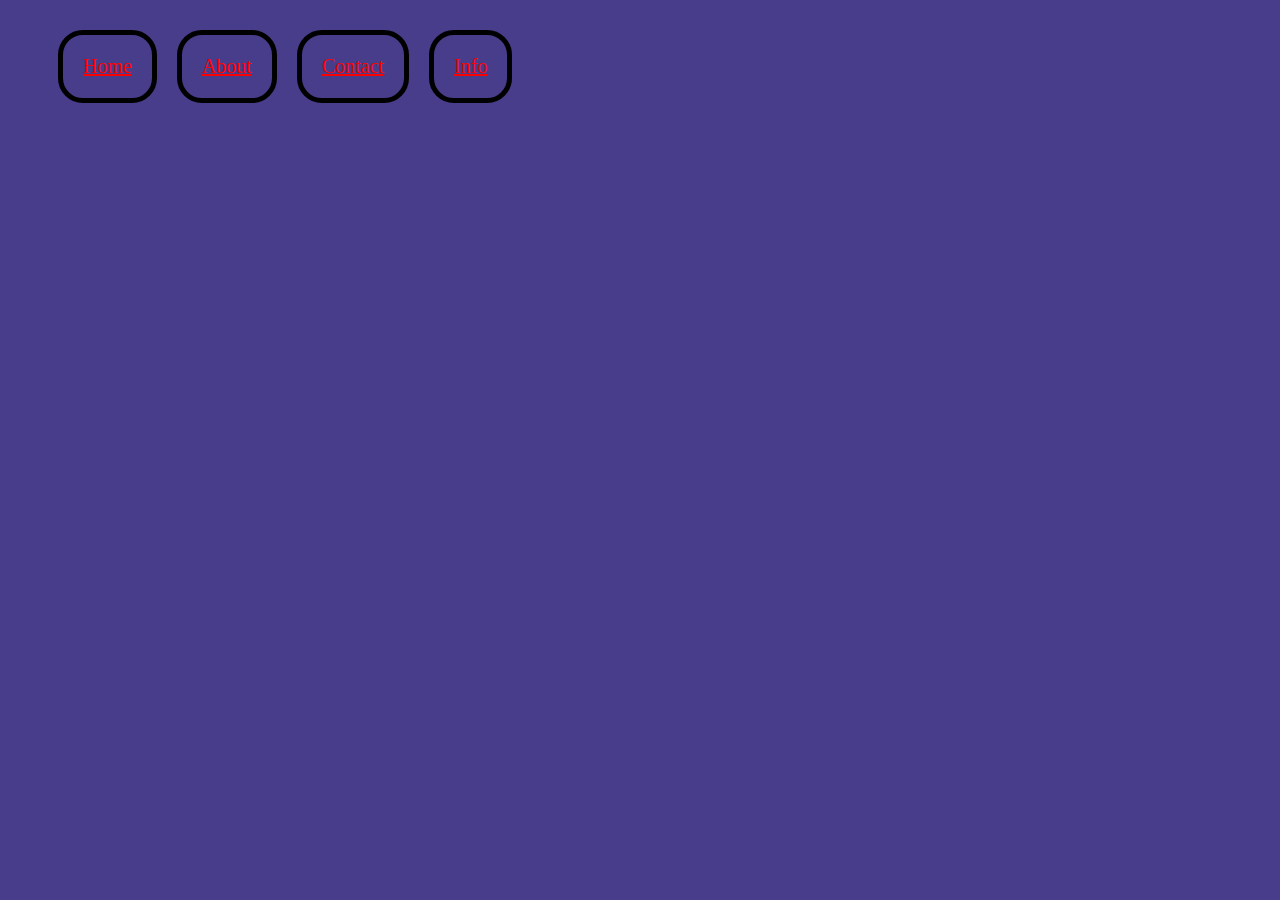
<file: index.html>
<!DOCTYPE html>
<html lang="en">
<head>
    <meta charset="UTF-8">
    <meta http-equiv="X-UA-Compatible" content="IE=edge">
    <meta name="viewport" content="width=device-width, initial-scale=1.0">
    <title>Link Assignment</title>
    <link href="./link.css" rel="stylesheet"/>
    
</head>
<body class="index">
    <ul>
      <li><a href="./index.html">Home</a></li>
      <li><a href="./about.html">About</a></li>
      <li><a href="./contact.html">Contact</a></li>
      <li><a href="./info.html">Info</a></li>
    </ul>
    
  
</body>
</html>
</file>
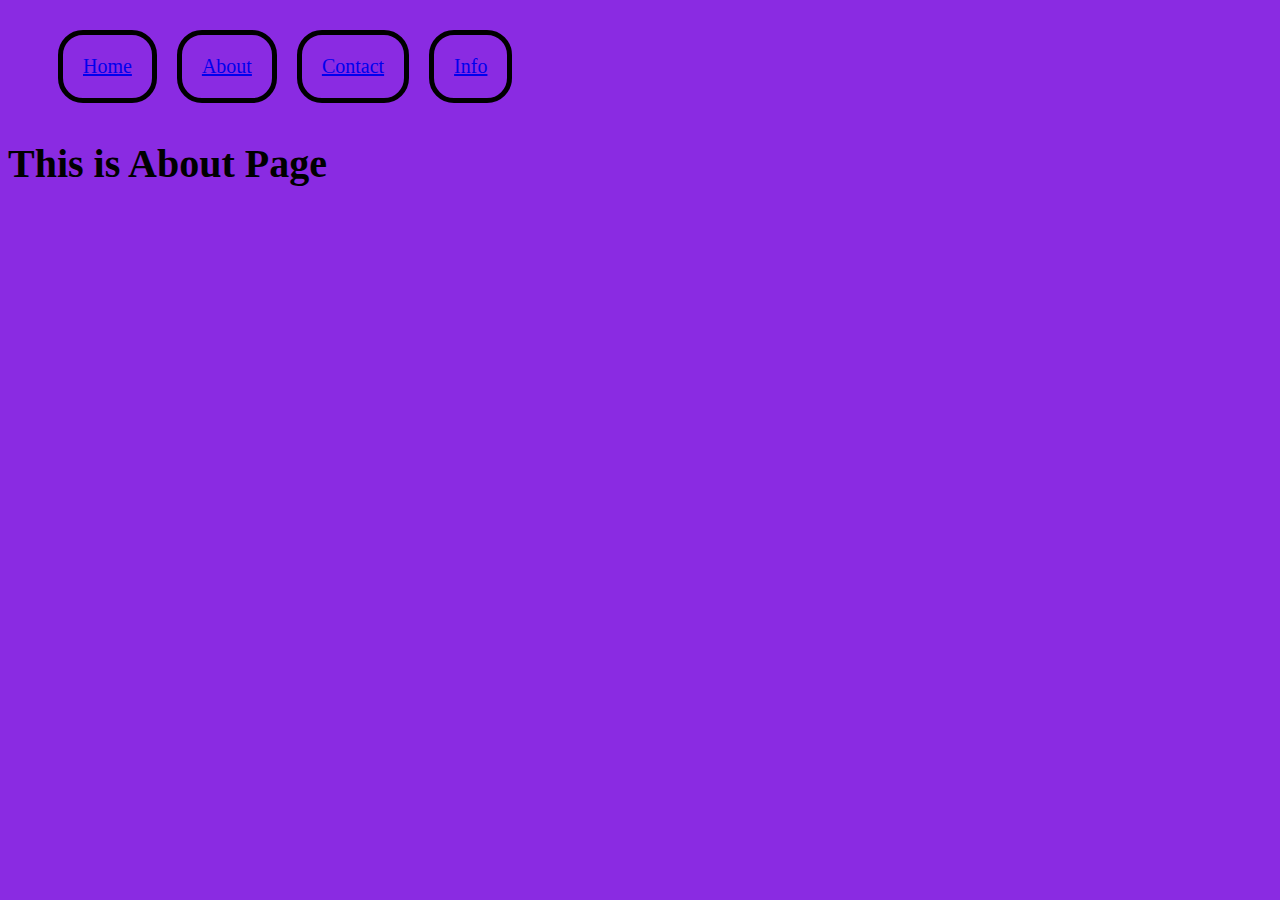
<file: about.html>
<!DOCTYPE html>
<html lang="en">
<head>
    <meta charset="UTF-8">
    <meta http-equiv="X-UA-Compatible" content="IE=edge">
    <meta name="viewport" content="width=device-width, initial-scale=1.0">
    <title>Link Assignment</title>
    <link href="./link.css" rel="stylesheet"/>
</head>
<body class="about">
    <ul>
      <li><a href="./index.html">Home</a></li>
      <li><a href="./about.html">About</a></li>
      <li><a href="./contact.html">Contact</a></li>
      <li><a href="./info.html">Info</a></li>
    </ul>
    <h1>This is About Page</h1>
    
</body>
</html>
</file>
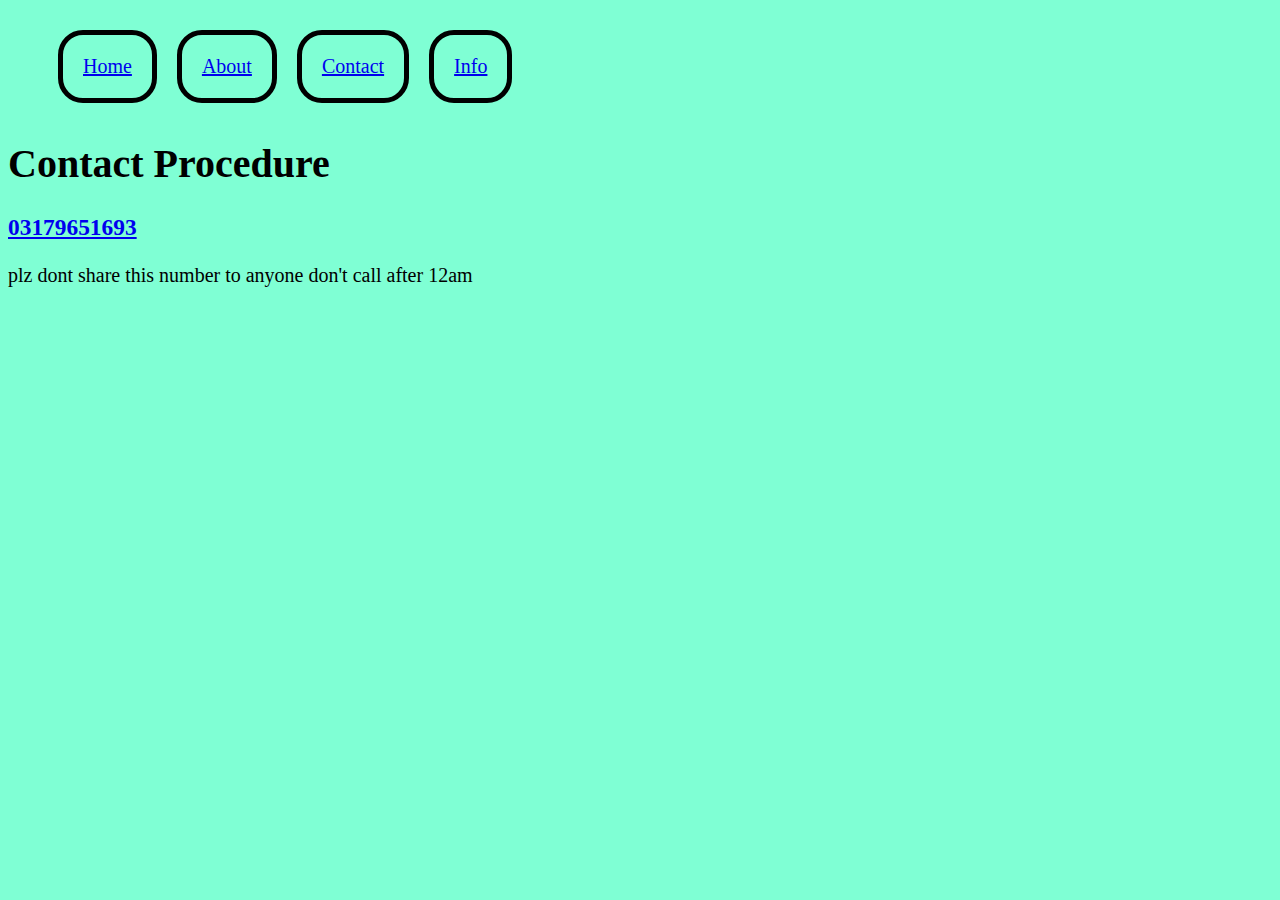
<file: contact.html>
<!DOCTYPE html>
<html lang="en">
<head>
    <meta charset="UTF-8">
    <meta http-equiv="X-UA-Compatible" content="IE=edge">
    <meta name="viewport" content="width=device-width, initial-scale=1.0">
    <title>Link Assignment</title>
    <link href="./link.css" rel="stylesheet"/>
</head>
<body class="contact">
    <ul>
      <li><a href="./index.html">Home</a></li>
      <li><a href="./about.html">About</a></li>
      <li><a href="./contact.html">Contact</a></li>
      <li><a href="./info.html">Info</a></li>
    </ul>
    <h1>Contact Procedure</h1>
        <a href="https://wa.link/jwbon4"><h3>03179651693</h3></a>
        <p>plz dont share this number to anyone don't call after 12am</p>
    
</body>
</html>
</file>
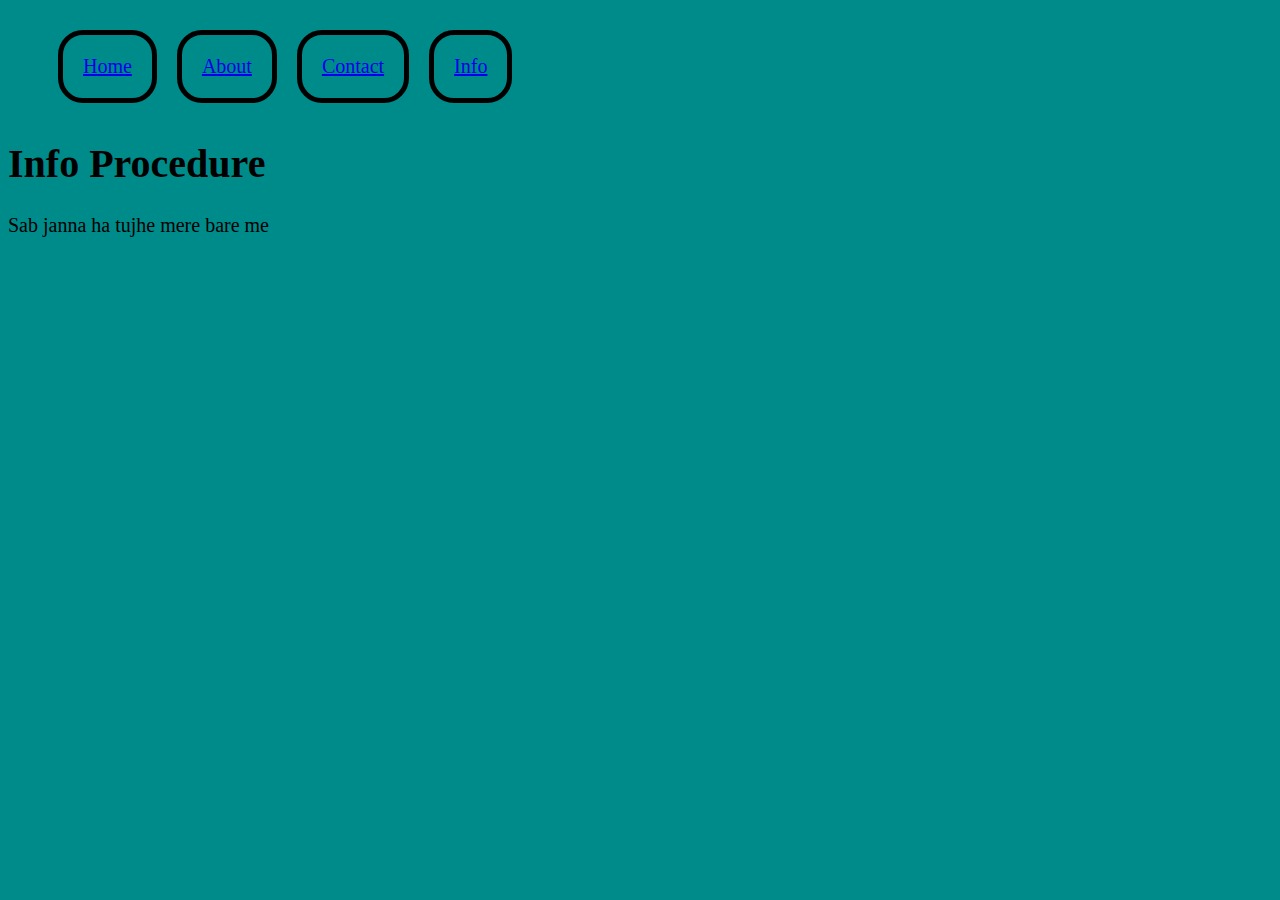
<file: info.html>
<!DOCTYPE html>
<html lang="en">
<head>
    <meta charset="UTF-8">
    <meta http-equiv="X-UA-Compatible" content="IE=edge">
    <meta name="viewport" content="width=device-width, initial-scale=1.0">
    <title>Link Assignment</title>
    <link href="./link.css" rel="stylesheet"/>
</head>
<body class="info">
    <ul>
      <li><a href="./index.html">Home</a></li>
      <li><a href="./about.html">About</a></li>
      <li><a href="./contact.html">Contact</a></li>
      <li><a href="./info.html">Info</a></li>
    </ul>
    <h1>Info Procedure</h1>
    <p>Sab janna ha tujhe mere bare me</p>
    <!--img src="./info.jpg" height="350px" width="500px"-->
    
</body>
</html>
</file>
<file: link.css>
body{
    font-size: 20px;
}

.index {
     background-color:darkslateblue;
     
}
.about{
    background-color: blueviolet;
}
.contact{
    background-color: aquamarine;
}
.info{
    background-color: darkcyan;
    font-size: 20px;
}
.index a{
    color:red; 
    
}
ul {
    display: flex; 

}
ul li{
    margin:10px;
    border: 5px solid black;
    border-radius: 25px;
    display: flex;
    padding: 20px;
}
</file>
